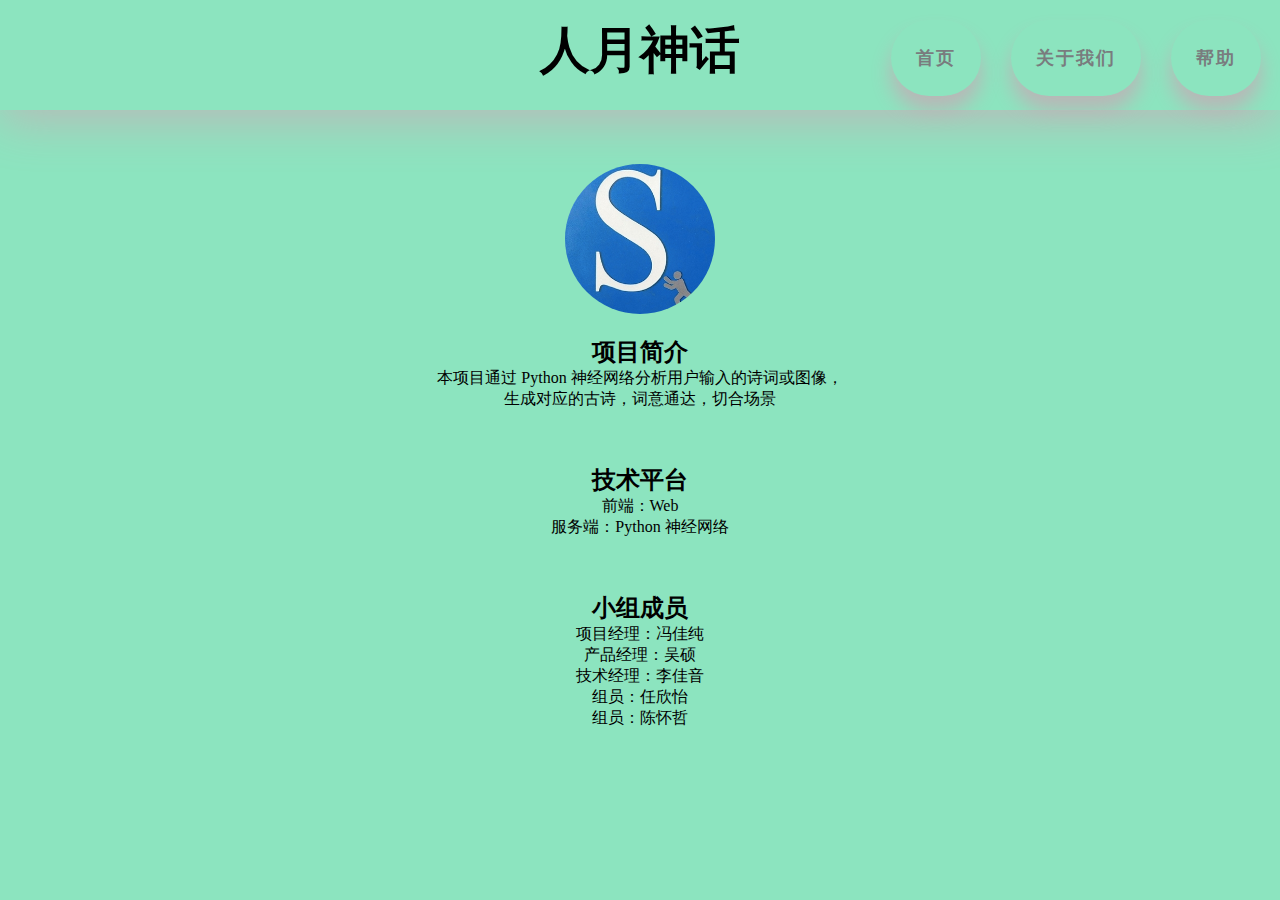
<file: fjc前端/about us.html>
<!DOCTYPE html>
<html lang="en">
    <head>
        <meta charset="UTF-8">
        <meta http-equiv="X-UA-Compatible" content="IE=edge">
        <meta name="viewport" content="width=device-width, initial-scale=1.0">
        <title>Poetry Make Website</title>
        <link rel="stylesheet" href="css/index.css">
    </head>
    
<style>
	img{
		border-radius: 50%;
		overflow: hidden;
		width: 150px;
	}
</style>

    <body>
        <div align="center">
            <div class="navbar">
            <h1>人月神话</h1>
                <ul>
                    <li><a href="Poetry Make Website.html">首页</a></li>
                    <li><a href="about us.html">关于我们</a></li>
                    <li><a href="help.html">帮助</a></li>
                </ul>
            </div>
            <br />
    <br />
    <br />
            <img src="images/logo.jpeg" alt="limge-1">
    <br />
    <br />
    <h2>项目简介</h2>
    <p>
        本项目通过 Python 神经网络分析用户输入的诗词或图像，
        <br />
        生成对应的古诗，词意通达，切合场景
    </p>
    <br />
    <br />
    <br />
    <h2>技术平台</h2>
    <p>
        前端：Web
        <br />
        服务端：Python 神经网络
    </p>
    <br />
    <br />
    <br />
    <h2>小组成员</h2>
    <p>
        项目经理：冯佳纯
        <br />
        产品经理：吴硕
        <br />
        技术经理：李佳音
        <br />
        组员：任欣怡
        <br />
        组员：陈怀哲
    </p>
</body>

</html>
</file>
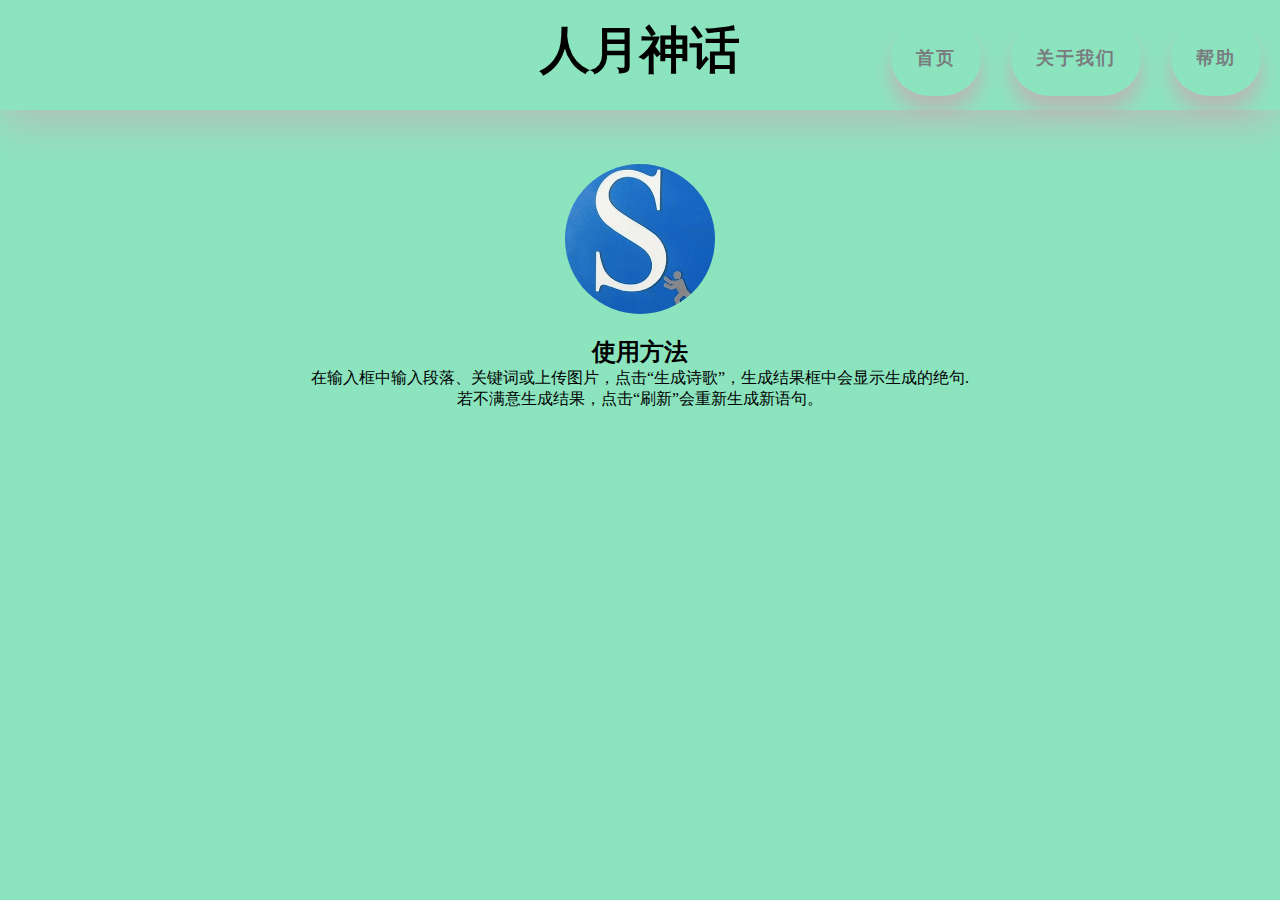
<file: fjc前端/help.html>
<!DOCTYPE html>
<html lang="en">
    <head>
        <meta charset="UTF-8">
        <meta http-equiv="X-UA-Compatible" content="IE=edge">
        <meta name="viewport" content="width=device-width, initial-scale=1.0">
        <title>Poetry Make Website</title>
        <link rel="stylesheet" href="css/index.css">
    </head>
    <style>
        img{
            border-radius: 50%;
            overflow: hidden;
            width: 150px;
        }
    </style>
    <body>
        <div align="center">
            <div class="navbar">
            <h1>人月神话</h1>
                <ul>
                    <li><a href="Poetry Make Website.html">首页</a></li>
                    <li><a href="about us.html">关于我们</a></li>
                    <li><a href="help.html">帮助</a></li>
                </ul>
            </div>
            <br />
    <br />
    <br />
            <img src="images/logo.jpeg" alt="limge-1">
    <br />
    <br />
    <h2>使用方法</h2>
    <p>
        在输入框中输入段落、关键词或上传图片，点击“生成诗歌”，生成结果框中会显示生成的绝句.
        <br />
        若不满意生成结果，点击“刷新”会重新生成新语句。
    </p>
 
</body>

</html>
</file>
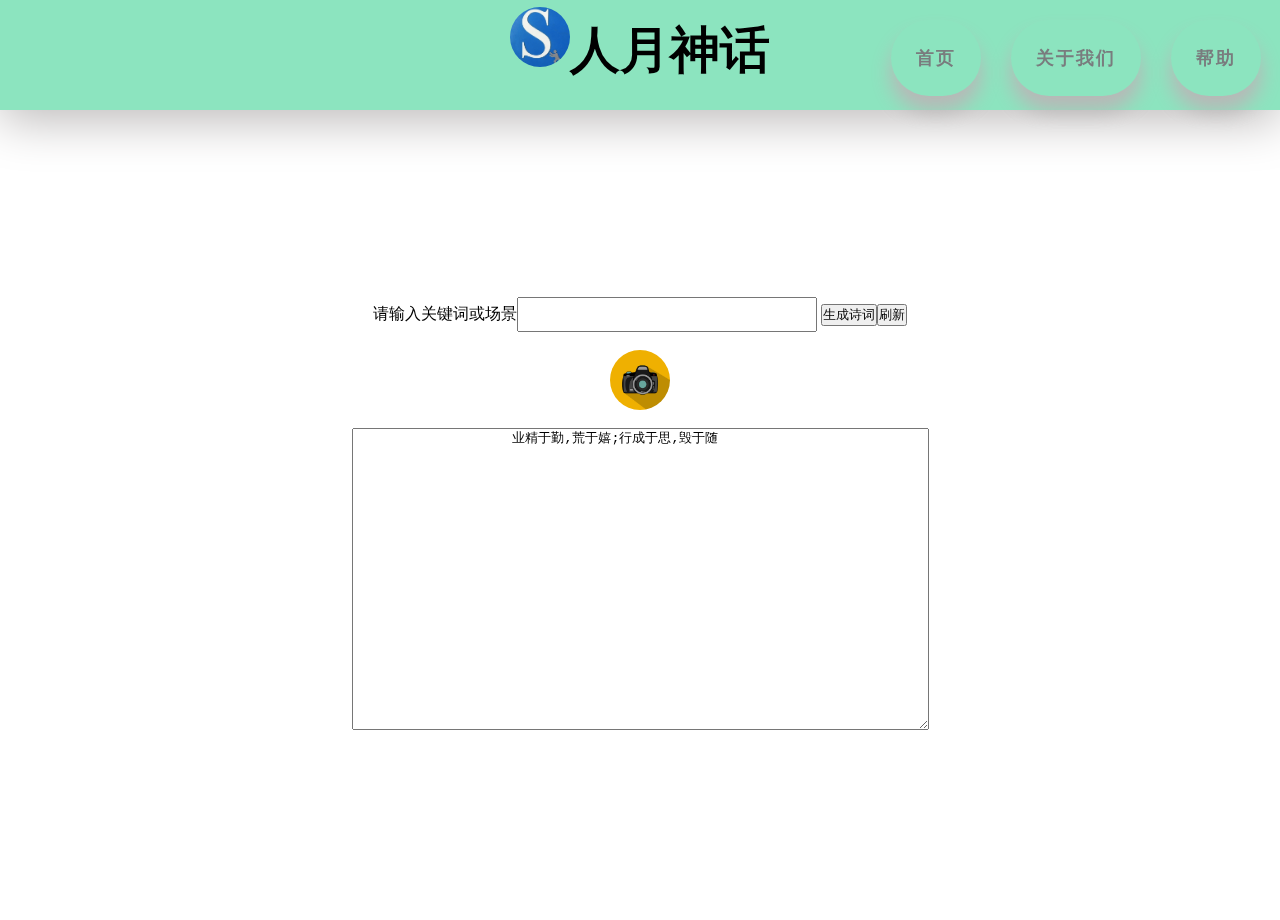
<file: fjc前端/Poetry Make Website.html>
<!DOCTYPE html>
<html lang="en">

<head>
    <meta charset="UTF-8">
    <meta http-equiv="X-UA-Compatible" content="IE=edge">
    <meta name="viewport" content="width=device-width, initial-scale=1.0">
    <title>Poetry Make Website</title>
    <link rel="stylesheet" href="css/index.css">
</head>
<style>
    img{
        border-radius: 50%;
        overflow: hidden;
        width: 60px;
    }
</style>
<body>
    <div align="center">
        <div class="navbar">
            <h1><img src="images/logo.jpeg" alt="limge-1">人月神话</h1>
            <ul>
                <li><a href="Poetry Make Website.html">首页</a></li>
                <li><a href="about us.html">关于我们</a></li>
                <li><a href="help.html">帮助</a></li>
            </ul>
        </div>
        <main class="main" id="yzx">
            <section class="list-item">
                <div class=item-image></div>
                <form>
                    请输入关键词或场景<input type="text" style="width:300px;height:35px">
                    <input type="submit" value="生成诗词" /><input type="submit" value="刷新" />
                </form>
            </br>
                <img src="images/camera.jpeg" alt="limge-1">
                </br>
                <form>
                    <textarea cols="70" rows="20">
                    业精于勤,荒于嬉;行成于思,毁于随
                    </textarea>
                </form>
            </section>
        </main>
    </div>

</body>

</html>
</file>
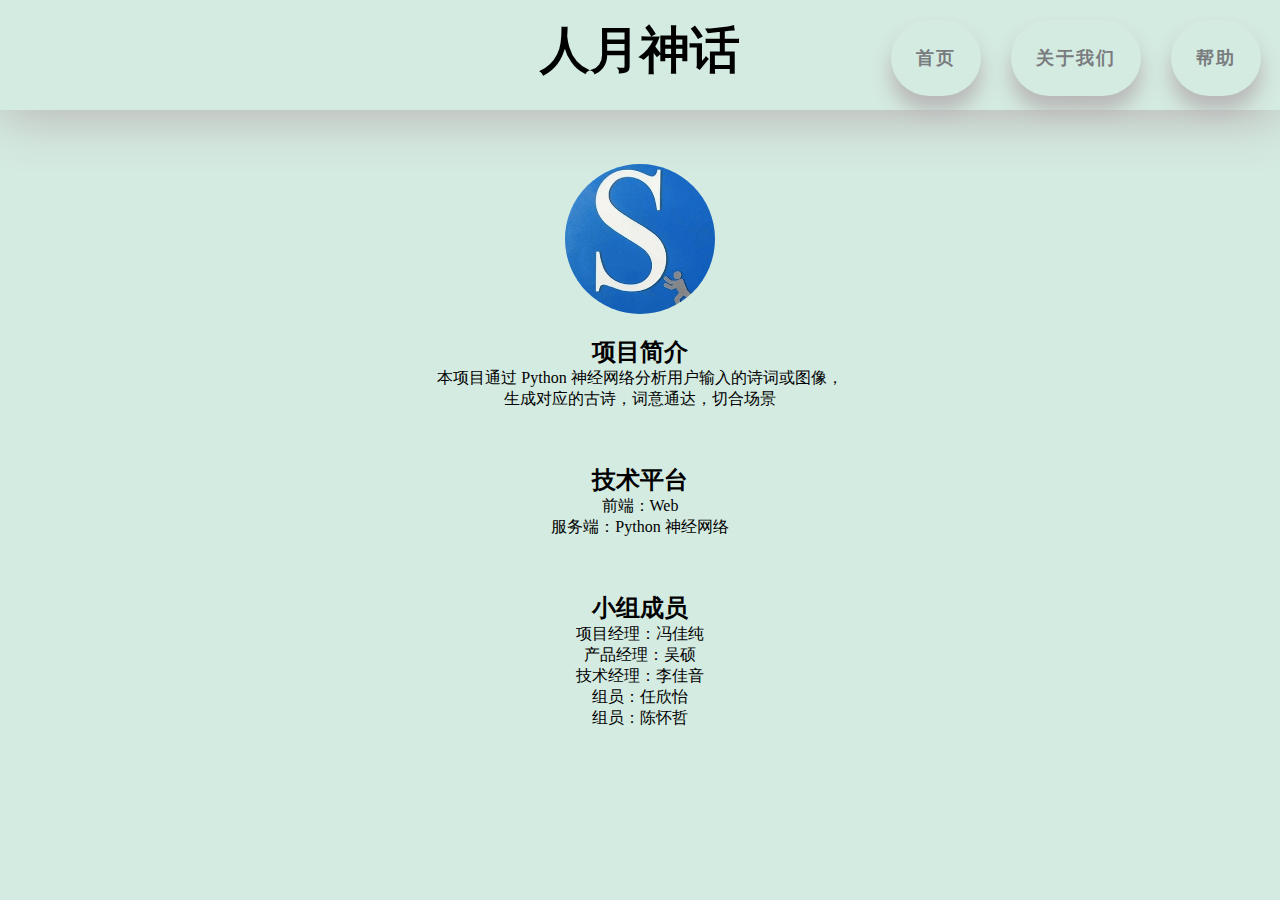
<file: front-end/aboutus.html>
<!DOCTYPE html>
<html lang="en">
    <head>
        <meta charset="UTF-8">
        <meta http-equiv="X-UA-Compatible" content="IE=edge">
        <meta name="viewport" content="width=device-width, initial-scale=1.0">
        <title>Poetry Make Website</title>
        <link rel="stylesheet" href="css/index.css">
    </head>
    
<style>
	img{
		border-radius: 50%;
		overflow: hidden;
		width: 150px;
	}
</style>

    <body>
        <div align="center">
            <div class="navbar">
            <h1>人月神话</h1>
                <ul>
                    <li><a href="PoetryMake.html">首页</a></li>
                    <li><a href="aboutus.html">关于我们</a></li>
                    <li><a href="help.html">帮助</a></li>
                </ul>
            </div>
            <br />
    <br />
    <br />
            <img src="images/logo.jpeg" alt="limge-1">
    <br />
    <br />
    <h2>项目简介</h2>
    <p>
        本项目通过 Python 神经网络分析用户输入的诗词或图像，
        <br />
        生成对应的古诗，词意通达，切合场景
    </p>
    <br />
    <br />
    <br />
    <h2>技术平台</h2>
    <p>
        前端：Web
        <br />
        服务端：Python 神经网络
    </p>
    <br />
    <br />
    <br />
    <h2>小组成员</h2>
    <p>
        项目经理：冯佳纯
        <br />
        产品经理：吴硕
        <br />
        技术经理：李佳音
        <br />
        组员：任欣怡
        <br />
        组员：陈怀哲
    </p>
</body>

</html>
</file>
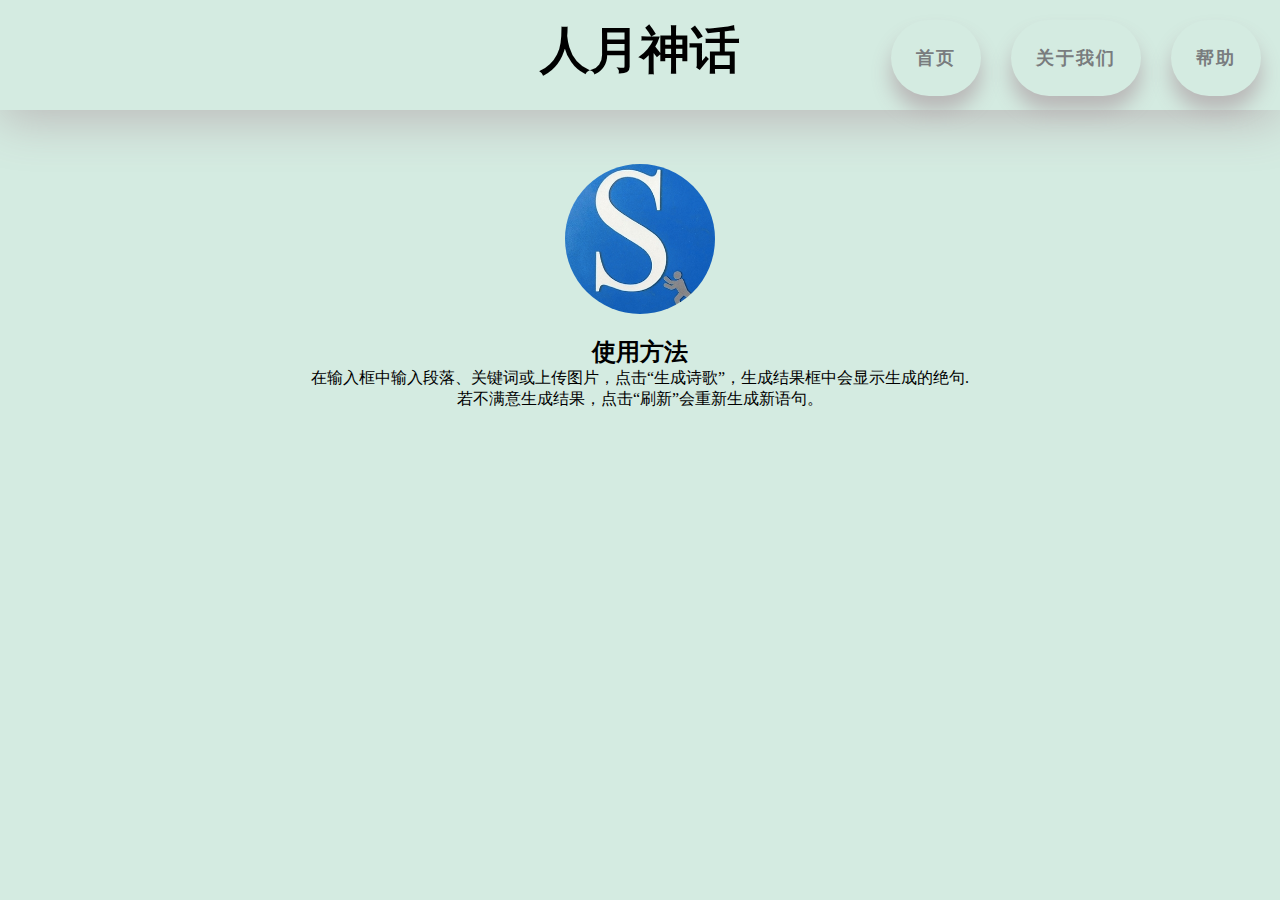
<file: front-end/help.html>
<!DOCTYPE html>
<html lang="en">
    <head>
        <meta charset="UTF-8">
        <meta http-equiv="X-UA-Compatible" content="IE=edge">
        <meta name="viewport" content="width=device-width, initial-scale=1.0">
        <title>Poetry Make Website</title>
        <link rel="stylesheet" href="css/index.css">
    </head>
    <style>
        img{
            border-radius: 50%;
            overflow: hidden;
            width: 150px;
        }
    </style>
    <body>
        <div align="center">
            <div class="navbar">
            <h1>人月神话</h1>
                <ul>
                    <li><a href="PoetryMake.html">首页</a></li>
                    <li><a href="aboutus.html">关于我们</a></li>
                    <li><a href="help.html">帮助</a></li>
                </ul>
            </div>
            <br />
    <br />
    <br />
            <img src="images/logo.jpeg" alt="limge-1">
    <br />
    <br />
    <h2>使用方法</h2>
    <p>
        在输入框中输入段落、关键词或上传图片，点击“生成诗歌”，生成结果框中会显示生成的绝句.
        <br />
        若不满意生成结果，点击“刷新”会重新生成新语句。
    </p>
 
</body>

</html>
</file>
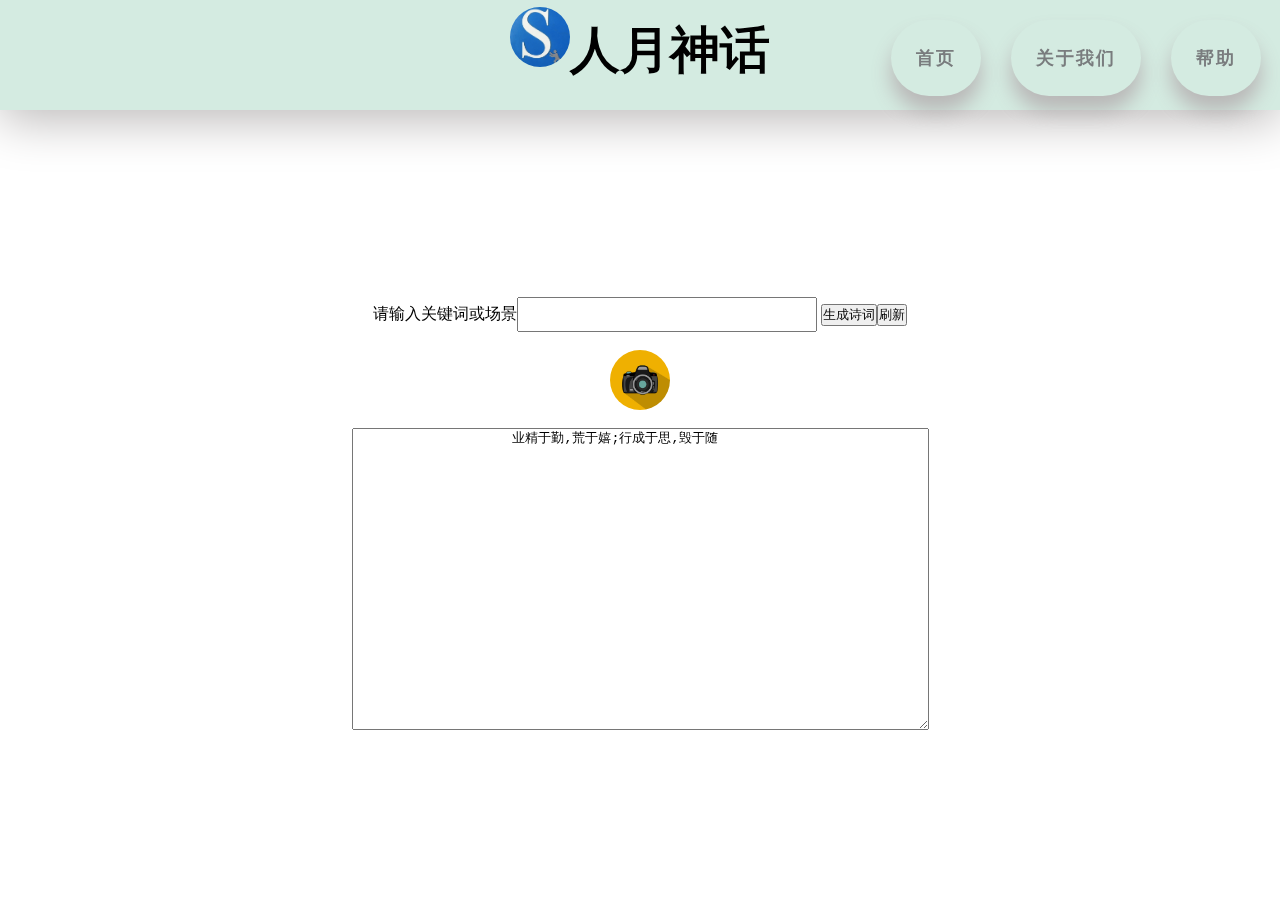
<file: front-end/PoetryMake.html>
<!DOCTYPE html>
<html lang="en">

<head>
    <meta charset="UTF-8">
    <meta http-equiv="X-UA-Compatible" content="IE=edge">
    <meta name="viewport" content="width=device-width, initial-scale=1.0">
    <title>Poetry Make Website</title>
    <link rel="stylesheet" href="css/index.css">
</head>
<style>
    img{
        border-radius: 50%;
        overflow: hidden;
        width: 60px;
    }
</style>
<body>
    <div align="center">
        <div class="navbar">
            <h1><img src="images/logo.jpeg" alt="limge-1">人月神话</h1>
            <ul>
                <li><a href="PoetryMake.html">首页</a></li>
                <li><a href="aboutus.html">关于我们</a></li>
                <li><a href="help.html">帮助</a></li>
            </ul>
        </div>
        <main class="main" id="yzx">
            <section class="list-item">
                <div class=item-image></div>
                <form>
                    请输入关键词或场景<input type="text" style="width:300px;height:35px">
                    <input type="submit" value="生成诗词" /><input type="submit" value="刷新" />
                </form>
                </br>
                <img src="images/camera.jpeg" alt="limge-1">
                </br>
                <form>
                    <textarea cols="70" rows="20">
                    业精于勤,荒于嬉;行成于思,毁于随
                    </textarea>
                </form>
            </section>
        </main>
    </div>

</body>

</html>
</file>
<file: fjc前端/css/index.css>
* {
    /*初始化 清除元素原有的内外边距*/
    padding: 0;
    margin: 0;
    text-decoration: none;
    box-sizing: border-box;
}



body {
    background-color: #8ce4bf;
}
h1 {
    font-size: 50px;
    line-height: 100px;
}

/*导航栏*/
.navbar {
    height: 110px;
    /*盒子阴影*/
    box-shadow: 0 10px 50px #bbb8b8;
}

@media screen {
    .navbar ul {
        /*弹性布局*/
        display: flex;
        /*让元素平均分配宽度*/
        justify-content: space-around;
        /*让元素垂直居中*/
        align-items: center;
        float: right;
        width: 400px;
        margin-top: -80px;
    }

    .navbar ul li {
        list-style: none;
        text-align: center;
        margin-right: 2%;
    }

    .navbar ul li a {
        display: block;
        line-height: 66px;
        font-size: 18px;
        font-weight: 700;
        color: #797c7e;
        letter-spacing: 2px;
        box-shadow: 0 15px 20px #b9b7b7;
        padding: 5px 25px;
        border-radius: 60px;
    }

    .navbar ul li a:hover {
        box-shadow: 0 0 0 rgb(252, 252, 252), 0 0 0 #fff, 5px 3px 6px 1px #8e9194 inset, -5px -3px 6px 1px #fff inset;
    }
}

.main {
    display: flex;
    flex-direction: column;
    align-items: center;
    justify-content: center;
}

.list-item {
    position: relative;
    display: flex;
    flex-direction: column;
    align-items: center;
    justify-content: center;
    width: 100%;
    height: 90vh;
    overflow: hidden;
}

.list-item:hover .item-image::before {
    background-color: rgb(255, 255, 255);
}

.item-image {
    position: absolute;
    width: 100%;
    height: 100%;
    z-index: -1;
    transform: translateZ(-50px) scale(2.4);
}

.item-image::before {
    content: "";
    display: block;
    position: absolute;
    width: 100%;
    height: 100%;
    background-color: rgba(255, 255, 255);
    transition: all 0.3s ease;
}
</file>
<file: front-end/css/index.css>
* {
    /*初始化 清除元素原有的内外边距*/
    padding: 0;
    margin: 0;
    text-decoration: none;
    box-sizing: border-box;
}



body {
    background-color: #d4ebe1;
}
h1 {
    font-size: 50px;
    line-height: 100px;
}

/*导航栏*/
.navbar {
    height: 110px;
    /*盒子阴影*/
    box-shadow: 0 10px 50px #bbb8b8;
}

@media screen {
    .navbar ul {
        /*弹性布局*/
        display: flex;
        /*让元素平均分配宽度*/
        justify-content: space-around;
        /*让元素垂直居中*/
        align-items: center;
        float: right;
        width: 400px;
        margin-top: -80px;
    }

    .navbar ul li {
        list-style: none;
        text-align: center;
        margin-right: 2%;
    }

    .navbar ul li a {
        display: block;
        line-height: 66px;
        font-size: 18px;
        font-weight: 700;
        color: #797c7e;
        letter-spacing: 2px;
        box-shadow: 0 15px 20px #b9b7b7;
        padding: 5px 25px;
        border-radius: 60px;
    }

    .navbar ul li a:hover {
        box-shadow: 0 0 0 rgb(252, 252, 252), 0 0 0 #fff, 5px 3px 6px 1px #8e9194 inset, -5px -3px 6px 1px #fff inset;
    }
}

.main {
    display: flex;
    flex-direction: column;
    align-items: center;
    justify-content: center;
}

.list-item {
    position: relative;
    display: flex;
    flex-direction: column;
    align-items: center;
    justify-content: center;
    width: 100%;
    height: 90vh;
    overflow: hidden;
}

.list-item:hover .item-image::before {
    background-color: rgb(255, 255, 255);
}

.item-image {
    position: absolute;
    width: 100%;
    height: 100%;
    z-index: -1;
    transform: translateZ(-50px) scale(2.4);
}

.item-image::before {
    content: "";
    display: block;
    position: absolute;
    width: 100%;
    height: 100%;
    background-color: rgba(255, 255, 255);
    transition: all 0.3s ease;
}
</file>
